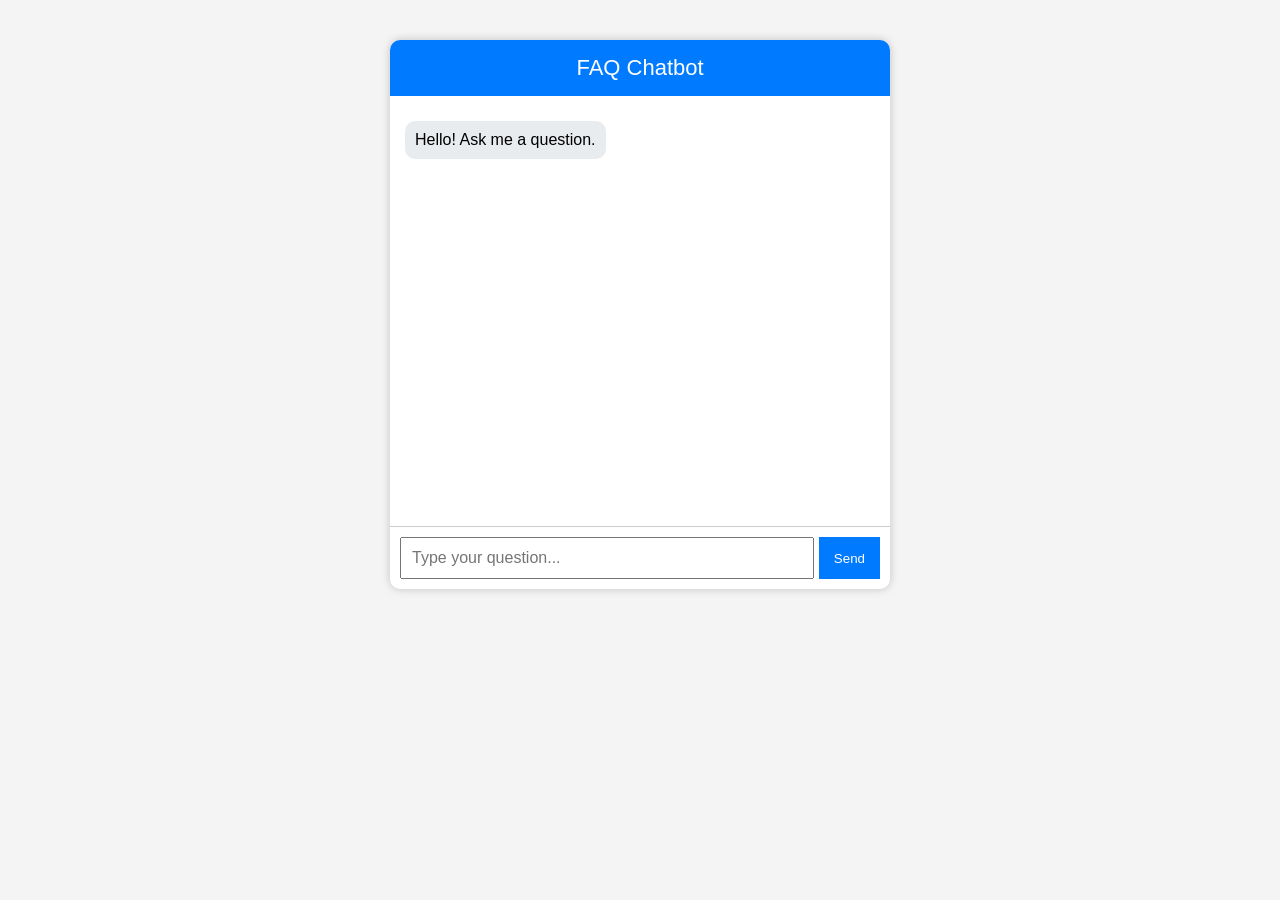
<file: Task 2/index.html>
<!DOCTYPE html>
<html>
<head>
    <title>FAQ Chatbot</title>

    <style>
        body {
            font-family: Arial, sans-serif;
            background-color: #f4f4f4;
            display: flex;
            justify-content: center;
            margin-top: 40px;
        }

        .chat-container {
            width: 500px;
            background: white;
            border-radius: 10px;
            box-shadow: 0px 0px 10px rgba(0,0,0,0.2);
            overflow: hidden;
        }

        .header {
            background: #007bff;
            color: white;
            padding: 15px;
            text-align: center;
            font-size: 22px;
        }

        .chat-box {
            height: 400px;
            overflow-y: auto;
            padding: 15px;
        }

        .user {
            text-align: right;
            margin: 10px 0;
        }

        .bot {
            text-align: left;
            margin: 10px 0;
        }

        .message {
            display: inline-block;
            padding: 10px;
            border-radius: 10px;
            max-width: 80%;
        }

        .user .message {
            background: #007bff;
            color: white;
        }

        .bot .message {
            background: #e9ecef;
        }

        .input-area {
            display: flex;
            padding: 10px;
            border-top: 1px solid #ccc;
        }

        input {
            flex: 1;
            padding: 10px;
            font-size: 16px;
        }

        button {
            padding: 10px 15px;
            margin-left: 5px;
            background: #007bff;
            color: white;
            border: none;
            cursor: pointer;
        }

        button:hover {
            background: #0056b3;
        }
    </style>
</head>

<body>

<div class="chat-container">
    <div class="header">FAQ Chatbot</div>

    <div class="chat-box" id="chatBox">
        <div class="bot">
            <span class="message">Hello! Ask me a question.</span>
        </div>
    </div>

    <div class="input-area">
        <input type="text" id="userInput" placeholder="Type your question...">
        <button onclick="sendMessage()">Send</button>
    </div>
</div>

<script>
    const faqs = [
       
        {
            question: "return policy",
            answer: "You can return products within 30 days of purchase."
        },
        {
            question: "track order",
            answer: "You can track your order using the tracking link sent to your email."
        },
        {
            question: "international shipping",
            answer: "Yes, we ship to most countries worldwide."
        },
        {
            question: "customer support",
            answer: "You can contact support via email or phone."
        },
        {
            question: "payment methods",
            answer: "We accept credit cards, debit cards, and PayPal."
        }
    ];

    function findBestAnswer(userQuestion) {
        userQuestion = userQuestion.toLowerCase();

        let bestAnswer = "Sorry, I couldn't find a relevant answer.";

        for (let faq of faqs) {
            if (userQuestion.includes(faq.question)) {
                bestAnswer = faq.answer;
                break;
            }
        }

        return bestAnswer;
    }

    function sendMessage() {
        const input = document.getElementById("userInput");
        const chatBox = document.getElementById("chatBox");

        const question = input.value.trim();

        if (question === "") return;

        chatBox.innerHTML += `
            <div class="user">
                <span class="message">${question}</span>
            </div>
        `;

        const answer = findBestAnswer(question);

        chatBox.innerHTML += `
            <div class="bot">
                <span class="message">${answer}</span>
            </div>
        `;

        input.value = "";

        chatBox.scrollTop = chatBox.scrollHeight;
    }

    document.getElementById("userInput")
        .addEventListener("keypress", function(event) {
            if (event.key === "Enter") {
                sendMessage();
            }
        });
</script>

</body>
</html>
</file>
